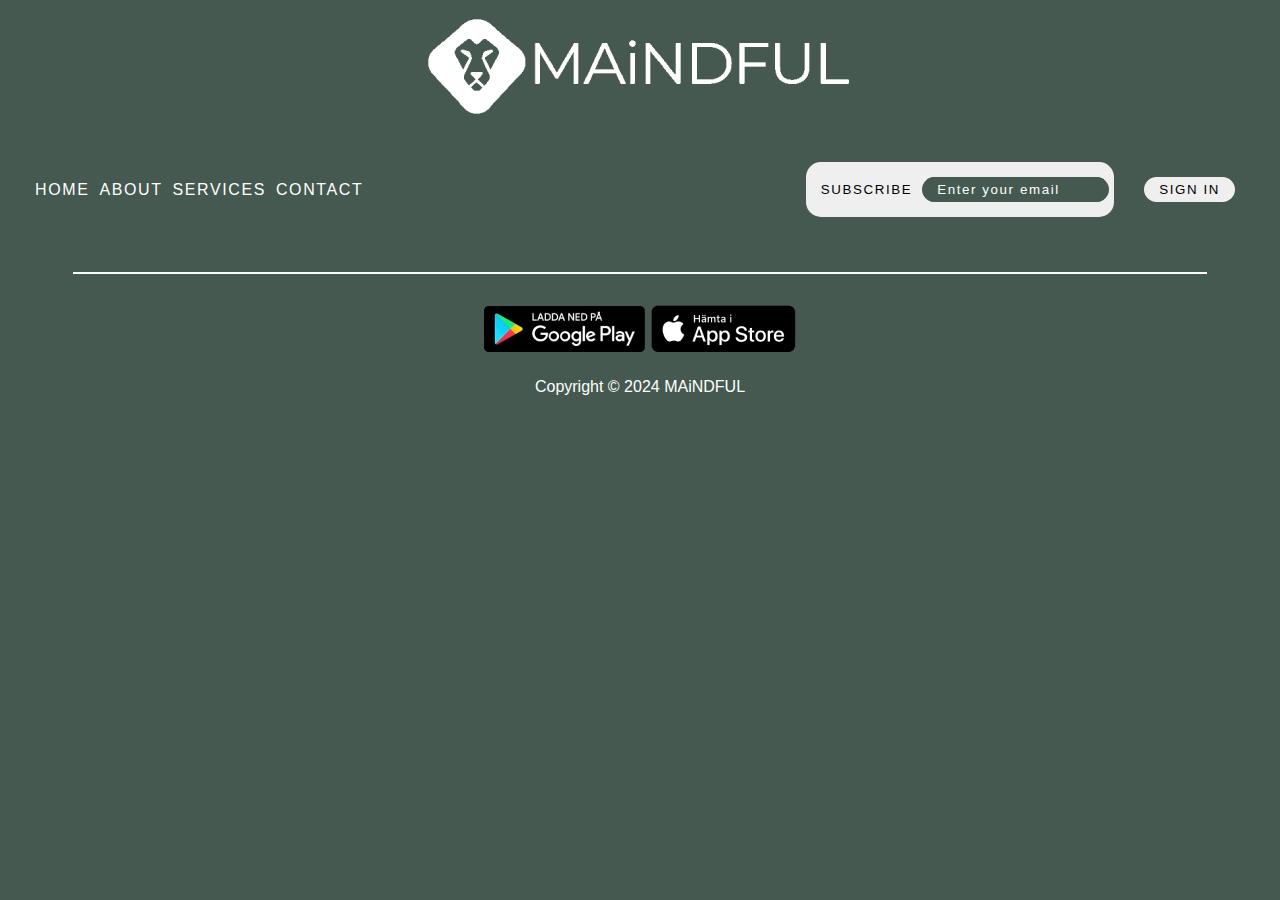
<file: footer.html>
<!DOCTYPE html>
<html lang="en">
<head>
    <meta charset="UTF-8">
    <meta name="viewport" content="width=device-width, initial-scale=1.0">
    <link rel="stylesheet" href="styles.css">
    <title>Maindful - The AI Mindfullness Coach</title>
</head>
<body class="home-page">

    <footer>
        <div class="fot-parent">

            <div class="fotlog">
                <img src="partials/media/430_px_maindful-logo.png" class="fet" alt="Maindfuls logotype">
            </div>

            <div class="fot-container">
                <div>
                    <ul class="fot-menu">
                        <li class="fot-menu-child-1"><a href="home.html">HOME</a></li>
                        <li class="fot-menu-child-2"><a href="about.html">ABOUT</a></li>
                        <li class="fot-menu-child-3"><a href="services.html">SERVICES</a></li>
                        <li class="fot-menu-child-4"><a href="contact.html">CONTACT</a></li>
                    </ul>
                </div>

                <div class="fot-btn">
                    <button class="sub-btn">SUBSCRIBE<input type="text" name="email" id="email" placeholder="Enter your email"></button>
                    <a class="sign-in" href="sign-in.html" target="_blank">
                        <button>SIGN IN</button>
                    </a>
                </div>
            </div>

            <div class="horizontal-line"></div>

            <div class="fot-end">
                <div class="store">
                    <a href="https://store.google.com/" target="_blank"><img src="partials/media/google_50px.png" alt="Google Play logo"></a>
                    <a href="https://www.apple.com/se/app-store/" target="_blank"><img src="partials/media/apple_50px.png" alt="Apple App Store logo"></a>
                </div>
                <div class="copyright">Copyright © 2024 MAiNDFUL</div>
            </div>
        </div>
    </footer>

</body>
</html>
</file>
<file: styles.css>
@charset "UTF-8";
.karla-font {
  font-family: "Karla", sans-serif;
  font-optical-sizing: auto;
  font-weight: none;
  font-style: normal;
}

.scope-one-regular {
  font-family: "Scope One", serif;
  font-weight: 400;
  font-style: normal;
}

header {
  font-family: Karla;
}
header .header-container {
  position: relative;
}
@media (width > 590px) {
  header {
    width: 100%;
    background-color: #ffffff;
    min-height: 200px;
  }
}
@media (590px > width) {
  header {
    background-color: #ffffff;
    min-height: 150px;
    max-width: 100%;
  }
}
header .logo-container {
  left: 20px;
}
@media (width > 590px) {
  header .logo-container img {
    position: absolute;
    max-width: 100%;
    height: auto;
    left: 10%;
    max-height: 120px;
    z-index: 0;
  }
}
@media (590px > width) {
  header .logo-container img {
    top: -5px;
    max-width: 80%;
    max-height: 90px;
    position: absolute;
  }
}
header .slogan {
  z-index: 10;
}
@media (590px > width) {
  header .slogan {
    position: relative;
    top: 55px;
    right: 3px;
  }
  header .slogan h2 {
    display: inline-flex;
    font-family: "Scope One";
    font-style: italic;
    text-wrap: wrap;
    text-align: right;
    font-size: clamp(16px, 4vw, 22px);
  }
}
@media (width > 590px) {
  header .slogan {
    width: 99%;
    text-align: end;
  }
  header .slogan h2 {
    position: relative;
    bottom: -65px;
    left: 0;
    font-family: "Scope One";
    padding: 0.5%;
    font-style: italic;
    text-align: right;
    font-size: clamp(25px, 2vw, 32px);
    padding: 1%;
  }
}
header .center-container {
  min-width: 100%;
  text-align: center;
  z-index: 1;
}
@media (width > 590px) {
  header .center-container {
    position: absolute;
  }
}
header .nav-container {
  background-color: #455950;
  width: 100%;
  position: relative;
}
@media (590px > width) {
  header .nav-container {
    max-height: auto;
    display: flex;
    flex-wrap: wrap;
    justify-content: space-between;
    top: 40px;
  }
  header .nav-container .navigation {
    text-transform: uppercase;
    margin-left: -5%;
  }
  header .nav-container .navigation ul {
    max-width: 100%;
    display: flexbox;
    flex-wrap: wrap;
    justify-content: space-between;
    align-items: center;
    list-style: none;
    margin: 8px;
  }
  header .nav-container .navigation li {
    display: inline-flex;
    margin-right: 10px;
  }
  header .nav-container .navigation a {
    -webkit-text-decoration: overline 1px rgba(255, 255, 255, 0.5);
            text-decoration: overline 1px rgba(255, 255, 255, 0.5);
    font-weight: 450;
    font-size: 16px;
    letter-spacing: 1px;
    color: #ffffff;
    padding: 4px 5px 4px 5px;
  }
  header .nav-container .navigation a:hover {
    color: #969696;
  }
  header .nav-container .navigation a.active {
    letter-spacing: 2px;
    -webkit-text-decoration: underline overline 1.3px rgba(255, 255, 255, 0.8);
            text-decoration: underline overline 1.3px rgba(255, 255, 255, 0.8);
    text-underline-offset: 4px;
    text-shadow: rgba(0, 0, 0, 0.6) 3px 0 4px;
  }
}
@media (width > 590px) {
  header .nav-container {
    top: 50px;
  }
  header .nav-container .navigation {
    max-height: 60px;
    display: flex;
    justify-content: center;
    text-align: center;
    align-items: center;
  }
  header .nav-container .navigation ul {
    list-style: none;
    display: flex;
    padding: 10px;
  }
  header .nav-container .navigation ul li {
    margin: 15px;
  }
  header .nav-container .navigation a {
    margin: auto;
    -webkit-text-decoration: overline 1px;
            text-decoration: overline 1px;
    font-weight: 450;
    font-size: 22px;
    letter-spacing: 2px;
    text-transform: uppercase;
    color: #ffffff;
  }
  header .nav-container .navigation a:hover {
    color: #969696;
  }
  header .nav-container .navigation a.active {
    letter-spacing: 3px;
    -webkit-text-decoration: underline overline 2px;
            text-decoration: underline overline 2px;
    text-decoration-color: rgba(255, 255, 255, 0.8);
    text-underline-offset: 7px;
    text-shadow: rgba(0, 0, 0, 0.6) 3px 0 4px;
  }
}
header .login-btn {
  position: absolute;
  text-transform: uppercase;
  color: #455950;
}
@media (590px > width) {
  header .login-btn {
    top: 5px;
    right: 5px;
    text-decoration: none;
    font-weight: 600;
    font-size: 18px;
    letter-spacing: 1px;
    border: 1px solid;
    padding: 3px;
  }
  header .login-btn:hover {
    color: #969696;
  }
}
@media (width > 590px) {
  header .login-btn {
    top: 5px;
    right: 5%;
    text-decoration: none;
    font-weight: 700;
    font-size: x-large;
    letter-spacing: 2px;
    border: 2px solid;
    padding: 3px;
    color: #455950;
  }
  header .login-btn:hover {
    color: #969696;
  }
  header .login-btn.active {
    letter-spacing: 2px;
    -webkit-text-decoration: underline 2px;
            text-decoration: underline 2px;
    text-decoration-color: rgba(255, 255, 255, 0.8);
    text-underline-offset: 7px;
    text-shadow: rgba(0, 0, 0, 0.6) 3px 0 4px;
  }
}

body.home-page {
  background-color: white;
  height: 100vh;
  width: 100%;
  margin: 0px;
  font-family: "Karla", Arial, Helvetica;
}
@media (width > 590px) {
  body.home-page {
    display: flex;
    justify-content: center;
    flex-wrap: wrap;
  }
}
body.home-page main {
  display: flex;
  justify-content: center;
  flex-wrap: wrap;
}
@media (width > 590px) {
  body.home-page main .img-desktop {
    width: 100%;
    height: 427px;
  }
}
body.home-page main .img-desktop .img-wrap img.responsive {
  max-width: 100%;
  height: 427px;
  -o-object-fit: cover;
     object-fit: cover;
}
@media (width > 590px) {
  body.home-page main .img-desktop .img-wrap img.responsive {
    width: 100%;
    height: 427px;
    -o-object-fit: cover;
       object-fit: cover;
  }
}
@media (width > 590px) {
  body.home-page main .desktop-view {
    width: 640px;
  }
}
body.home-page main .desktop-view h1 {
  color: #455950;
  margin-top: 10px;
}
body.home-page main .desktop-view .sell-text {
  margin: 0px 40px;
}
body.home-page main .desktop-view .sell-text p {
  margin: 10px 0px 0px 0px;
}
body.home-page main .desktop-view .vision-text-vip {
  border-left: 10px solid #455950;
  border-right: 10px solid #455950;
  padding: 20px 40px;
  margin: 40px;
}
body.home-page main .desktop-view .vision-text-vip q {
  color: #455950;
  font-size: larger;
  font-weight: bold;
}
body.home-page main .desktop-view .vision-text-vip p {
  text-align: end;
  color: #455950;
  font-style: italic;
  margin-top: 10px;
}
body.home-page .google-apple-store {
  display: flex;
  justify-content: center;
  gap: 10px;
}
body.home-page .google-apple-store img {
  height: 58.5px;
  margin-top: 20px;
}
body.home-page .trial {
  display: flex;
  justify-content: center;
  flex-wrap: wrap;
  margin: 10px 0px 20px 0px;
}
@media (width > 590px) {
  body.home-page .trial {
    display: flex;
    justify-content: center;
    flex-wrap: wrap;
    max-width: 640px;
    margin: 0 px 200px;
  }
}
body.home-page .trial h2 {
  color: #455950;
  text-align: center;
  margin: 20px 40px 10px 40px;
}
body.home-page .trial .cta-button {
  background: #455950;
  border: 0px;
  color: white;
  padding: 20px;
  border-radius: 8px;
  margin: 10px 40px;
  font-weight: bold;
  font-size: 16px;
}
body.home-page form {
  justify-content: center;
  margin: 40px 0px;
}
@media (width > 590px) {
  body.home-page form {
    display: flex;
    flex-direction: column;
    justify-content: center;
    flex-wrap: wrap;
    margin: 0px 200px;
    max-width: 640px;
  }
}
body.home-page .newsletter-container {
  padding: 0px 40px;
  color: #455950;
}
@media (width > 590px) {
  body.home-page .newsletter-container {
    padding: 0px;
    width: 640px;
  }
}
body.home-page .newsletter-container h2 {
  text-align: center;
  margin: 10px 0px;
}
body.home-page input[type=text], body.home-page input[type=submit] {
  width: 100%;
  padding: 20px 40px;
  margin: 10px 0;
  display: inline-block;
  box-sizing: border-box;
  border-radius: 8px;
}
body.home-page input[type=submit] {
  background-color: #455950;
  color: white;
  font-size: 16px;
  font-weight: bold;
  border: none;
  border-radius: 8px;
}
body.home-page aside {
  margin-top: 20px;
}
body.home-page aside h2 {
  color: #455950;
  text-align: center;
}
body.home-page aside .customer-reviews-container {
  display: flex;
  justify-content: center;
  flex-wrap: wrap;
  border: 2px solid #455950;
  margin: 20px 100px 40px 100px;
  border-radius: 8px;
  padding: 20px;
  gap: 20px;
}
@media (width > 590px) {
  body.home-page aside .customer-reviews-container {
    display: flex;
    justify-content: center;
    flex-wrap: wrap;
    max-width: 640px;
  }
}
body.home-page aside .customer-reviews-container img {
  width: 186px;
}
@media (width > 590px) {
  body.home-page aside .customer-reviews-container img {
    display: flex;
    justify-content: center;
    flex-wrap: wrap;
    max-width: 185px;
  }
}

body.about-page {
  background-color: white;
  height: 100vh;
  width: 100%;
  margin: 0px;
  font-family: "Karla", Helvetica, sans-serif;
}
@media (width > 590px) {
  body.about-page {
    display: flex;
    justify-content: center;
    flex-wrap: wrap;
  }
}
body.about-page main {
  display: flex;
  justify-content: center;
  flex-wrap: wrap;
}
@media (width > 590px) {
  body.about-page main .img-wrap {
    display: flex;
    justify-content: center;
    width: 640px;
    height: auto;
  }
}
body.about-page main .img-wrap img {
  max-width: 100%;
  height: 287px;
  -o-object-fit: cover;
     object-fit: cover;
}
@media (width > 590px) {
  body.about-page main .img-wrap img {
    width: 640px;
    height: auto;
  }
}
body.about-page main .about-text {
  display: flex;
  flex-wrap: wrap;
  padding: 10px 40px 40px 40px;
}
body.about-page main .about-text h1 {
  color: #455950;
  margin-top: 10px;
}
body.about-page main .about-text h2 {
  color: #455950;
  margin: 10px 0px 0px 0px;
}
body.about-page main .about-text h3 {
  color: #455950;
  margin: 10px 0px 0px 0px;
}
body.about-page main .about-text p {
  margin-top: 10px;
}
@media (width > 590px) {
  body.about-page main {
    display: flex;
    justify-content: center;
    flex-wrap: wrap;
    max-width: 640px;
  }
}
body.about-page .staff-container {
  display: flex;
  justify-content: center;
  flex-wrap: wrap;
  background: #455950;
  padding: 0px 0px 0px 0px;
  gap: 20px;
}
@media (width > 590px) {
  body.about-page .staff-container {
    display: flex;
    align-items: center;
    min-width: 100%;
  }
}
body.about-page .staff-container .staff-h2 {
  display: flex;
  flex-direction: column;
}
body.about-page .staff-container h2 {
  color: white;
}
body.about-page .staff-container .staff {
  display: flex;
  justify-content: center;
  flex-wrap: wrap;
  width: 100%;
  gap: 20px;
}
@media (width > 590px) {
  body.about-page .staff-container .staff {
    display: flex;
    flex-wrap: wrap;
    margin: 0px 260px;
  }
}
body.about-page .staff-container .staff .staff-one, body.about-page .staff-container .staff .staff-two, body.about-page .staff-container .staff .staff-three, body.about-page .staff-container .staff .staff-four, body.about-page .staff-container .staff .staff-five, body.about-page .staff-container .staff .staff-six {
  background: white;
  padding: 10px;
  width: 200px;
  height: auto;
}
body.about-page .staff-container .staff .staff-one img, body.about-page .staff-container .staff .staff-two img, body.about-page .staff-container .staff .staff-three img, body.about-page .staff-container .staff .staff-four img, body.about-page .staff-container .staff .staff-five img, body.about-page .staff-container .staff .staff-six img {
  width: 200px;
  height: 200px;
}
body.about-page .staff-container .staff .staff-one h3, body.about-page .staff-container .staff .staff-one h4, body.about-page .staff-container .staff .staff-two h3, body.about-page .staff-container .staff .staff-two h4, body.about-page .staff-container .staff .staff-three h3, body.about-page .staff-container .staff .staff-three h4, body.about-page .staff-container .staff .staff-four h3, body.about-page .staff-container .staff .staff-four h4, body.about-page .staff-container .staff .staff-five h3, body.about-page .staff-container .staff .staff-five h4, body.about-page .staff-container .staff .staff-six h3, body.about-page .staff-container .staff .staff-six h4 {
  margin-top: 10px;
  color: #455950;
}
body.about-page .staff-container .staff .staff-one p, body.about-page .staff-container .staff .staff-two p, body.about-page .staff-container .staff .staff-three p, body.about-page .staff-container .staff .staff-four p, body.about-page .staff-container .staff .staff-five p, body.about-page .staff-container .staff .staff-six p {
  margin-top: 10px;
  color: black;
}

body.services-page {
  background-color: white;
  height: 100vh;
  width: 100%;
  margin: 0px;
  font-family: "Karla", Helvetica, sans-serif;
  /* content-wrap - Kanske ej behövs*/
}
body.services-page .content-wrap {
  display: flex;
  flex-direction: column;
  flex-wrap: wrap;
  justify-content: center;
  align-items: center;
  /* .service-wrap */
}
@media desktop {
  body.services-page .content-wrap { /* BYT till i projektarbetet : @include desktop { */
    display: flex;
    justify-content: center;
    flex-wrap: wrap;
    /* Lägg in det som ska gälla desktop är: */
  }
}
body.services-page .content-wrap main {
  display: flex;
  justify-content: center;
  flex-wrap: wrap;
}
body.services-page .content-wrap main .service-wrap {
  display: flex;
  flex-direction: column;
  justify-content: center;
  align-items: center;
  padding: 40px;
  /*.pricing-plan{
  display: flex;
  flex-direction: column;
  justify-content: center;
  align-items: center; */
}
body.services-page .content-wrap main .service-wrap .free-trial {
  display: flex;
  justify-content: center;
}
body.services-page .content-wrap main .service-wrap .free-trial .button {
  background-color: #455950;
  border: 3px solid #455950;
  color: white;
  padding: 12px 28px;
  text-align: center; /* kanske kan ta bort */
  text-decoration: none; /* kanske kan ta bort */
  display: inline-block; /* kanske kan ta bort */
  font-size: 14px; /* kanske kan ta bort */
  font-weight: bold;
  margin: 10px 0; /* kanske kan ta bort */
  transition-duration: 0.4s;
  cursor: pointer;
  border-radius: 12px;
  margin-bottom: 40px; /* kanske kan ta bort */
  margin-top: 10px;
}
body.services-page .content-wrap main .service-wrap .free-trial .button:hover {
  background-color: white;
  color: #455950;
}
body.services-page .content-wrap main .service-wrap h1, body.services-page .content-wrap main .service-wrap h2, body.services-page .content-wrap main .service-wrap h3 { /* fixa media  minska med rem (em) */
  display: flex;
  justify-content: center;
  color: #455950; /* color: $primary-green; */
  margin: 10px;
}
body.services-page .content-wrap main .service-wrap h4 {
  color: black;
}
body.services-page .content-wrap main .service-wrap p { /* fixa media */
  display: flex;
  text-align: center;
  margin-left: 18px;
  padding-bottom: 30px;
  padding: 25px;
  /* padding-left: 5px; */
  /* fixa media */
  /* .li{   
      display: flex;
      align-items: center ;
      /* color:black  }
      bara för att slippa kommenter aut hela .li */
}
body.services-page .content-wrap main .service-wrap .add-notes, body.services-page .content-wrap main .service-wrap p {
  display: flex;
  flex-direction: column;
  justify-content: center;
  padding: 0;
  margin: 0;
  max-width: 900px;
}
body.services-page .content-wrap main .service-wrap .add-notes li, body.services-page .content-wrap main .service-wrap p li {
  margin: 0;
}

/* main */
/* } @media/@includ om jag vill ha med allt över */
/* body */
body.contact-page {
  background-color: white;
  height: 100vh;
  width: 100%;
  margin: 0px;
  font-family: "Karla", Arial, Helvetica;
}
@media (width > 590px) {
  body.contact-page main {
    max-width: 640px;
    margin: auto;
  }
}
body.contact-page main form {
  display: flex;
  flex-direction: column;
  justify-content: center;
  flex-wrap: wrap;
}
body.contact-page main form input {
  font-family: monospace;
}
body.contact-page main form .login-container {
  display: flex;
  flex-direction: column;
  justify-content: center;
  flex-wrap: wrap;
  border-color: #455950;
  padding: 80px 40px;
  gap: 10px;
}
body.contact-page main form .login-container h1 {
  color: #455950;
  margin-bottom: 10px;
}
body.contact-page main form .login-container label {
  color: #455950;
  font-weight: bold;
  font-size: 20px;
}
body.contact-page main form .login-container .username-password {
  border-radius: 8px;
  padding: 15px;
  gap: 10px;
}
body.contact-page main form .login-container button {
  color: white;
  background: #455950;
  font-size: 16px;
  font-weight: bold;
  margin: 20px 0px;
  padding: 20px;
  border-radius: 8px;
}
body.contact-page main form .login-container .checkbox {
  color: black;
  font-size: medium;
  text-align: center;
}
body.contact-page main form .login-container .forgot-password {
  margin-top: 10px;
}
body.contact-page main form .login-container .forgot-password p {
  font-size: medium;
  text-align: center;
}

body.reviews-page {
  background-color: white;
  height: 100vh;
  width: 100%;
  margin: 0px;
  font-family: "Karla", Arial, Helvetica;
}
body.reviews-page .reviews-container {
  display: flex;
  justify-content: center;
  flex-wrap: wrap;
  padding: 40px;
  gap: 20px;
}
@media (width > 590px) {
  body.reviews-page .reviews-container {
    display: flex;
    justify-content: center;
    width: 640px;
    margin: auto;
  }
}
body.reviews-page .reviews-container .h1-wrap {
  display: flex;
  justify-content: flex-start;
}
body.reviews-page .reviews-container .h1-wrap h1 {
  color: #455950;
  text-align: center;
  margin: 0px;
}
body.reviews-page .reviews-container h2 {
  color: white;
  margin-bottom: 10px;
}
body.reviews-page .reviews-container .stars {
  color: rgb(210, 185, 0);
}
body.reviews-page .reviews-container .review-one, body.reviews-page .reviews-container .review-two, body.reviews-page .reviews-container .review-three, body.reviews-page .reviews-container .review-four, body.reviews-page .reviews-container .review-five {
  background: #455950;
  color: white;
  border-radius: 8px;
  padding: 20px;
}
body.reviews-page aside h2 {
  color: #455950;
  text-align: center;
  margin: 0px 0px 10px 0px;
}
body.reviews-page aside .customer-reviews-container {
  display: flex;
  justify-content: center;
  flex-wrap: wrap;
  border: 2px solid #455950;
  margin: 20px 100px 40px 100px;
  border-radius: 8px;
  padding: 20px;
  gap: 20px;
}
@media (width > 590px) {
  body.reviews-page aside .customer-reviews-container {
    display: flex;
    justify-content: center;
    flex-wrap: wrap;
    max-width: 640px;
    margin: auto;
  }
}
body.reviews-page aside .customer-reviews-container img {
  width: 186px;
}
@media (width > 590px) {
  body.reviews-page aside .customer-reviews-container img {
    display: flex;
    justify-content: center;
    flex-wrap: wrap;
    max-width: 185px;
  }
}

body.sign-in-page {
  background-color: white;
  height: 100vh;
  width: 100%;
  margin: 0px;
  font-family: "Karla", Arial, Helvetica;
}
@media (width > 590px) {
  body.sign-in-page main {
    max-width: 640px;
    margin: auto;
  }
}
body.sign-in-page main form {
  display: flex;
  flex-direction: column;
  justify-content: center;
  flex-wrap: wrap;
}
body.sign-in-page main form .login-container {
  display: flex;
  flex-direction: column;
  justify-content: center;
  flex-wrap: wrap;
  border-color: #455950;
  padding: 80px 40px;
  gap: 10px;
}
body.sign-in-page main form .login-container h1 {
  color: #455950;
  margin-bottom: 10px;
}
body.sign-in-page main form .login-container label {
  color: #455950;
  font-weight: bold;
  font-size: 20px;
}
body.sign-in-page main form .login-container .username-password {
  border-radius: 8px;
  padding: 20px;
  gap: 10px;
}
body.sign-in-page main form .login-container button {
  color: white;
  background: #455950;
  font-size: 16px;
  font-weight: bold;
  margin: 20px 0px;
  padding: 20px;
  border-radius: 8px;
}
body.sign-in-page main form .login-container .checkbox {
  color: black;
  font-size: medium;
  text-align: center;
}
body.sign-in-page main form .login-container .forgot-password {
  margin-top: 10px;
}
body.sign-in-page main form .login-container .forgot-password p {
  font-size: medium;
  text-align: center;
}

footer {
  background-color: #455950;
  color: white;
  width: 100%;
  /* padding: 10px; */
  font-family: "Karla", Helvetica, sans-serif;
}

.fot-parent {
  display: flex;
  flex-direction: column;
  align-items: center;
  padding: 10px;
}
.fot-parent .fot-container {
  display: flex;
  flex-direction: column;
  align-items: center;
  width: 100%;
}
@media (min-width: 590px) {
  .fot-parent .fot-container {
    flex-direction: row;
    justify-content: space-between;
  }
}
.fot-parent .fot-container .fot-menu {
  display: flex;
  flex-direction: column;
  align-items: center;
  padding: 15px;
  margin: 5px;
  list-style: none;
  line-height: 1.5;
  letter-spacing: 0.1rem;
}
@media (min-width: 890px) {
  .fot-parent .fot-container .fot-menu {
    flex-direction: row;
    justify-content: flex-start;
  }
}
.fot-parent .fot-container .fot-menu a {
  color: white;
  text-decoration: none;
  width: 100%;
  padding: 5px;
  transition: background-color 0.3s ease;
}
.fot-parent .fot-container .fot-menu a:hover {
  background-color: transparent 255, 255, 255, 0.2;
  border: 2px solid rgb(222, 238, 234);
  border-radius: 9px;
  padding: 4px;
}
.fot-parent .fot-container .fot-btn {
  color: #455950;
  display: flex;
  flex-direction: column;
  align-items: center;
  padding: 10px;
  margin: 10px;
}
.fot-parent .fot-container .fot-btn .sub-btn {
  padding-top: 5px;
  padding-bottom: 5px;
  padding-left: 15px;
  padding-right: 5px;
}
.fot-parent .fot-container .fot-btn button {
  width: auto;
  border-radius: 15px;
  padding-top: 5px;
  padding-bottom: 5px;
  padding-left: 15px;
  padding-right: 15px;
  margin: 15px;
  letter-spacing: 0.1rem;
  outline: none;
  border: none;
}
.fot-parent .fot-container .fot-btn input::-moz-placeholder {
  background-color: #455950;
  color: #ffffff;
  padding: 10px;
  letter-spacing: 0.1rem;
}
.fot-parent .fot-container .fot-btn input::placeholder {
  background-color: #455950;
  color: #ffffff;
  padding: 10px;
  letter-spacing: 0.1rem;
}
.fot-parent .fot-container .fot-btn input {
  background-color: #455950;
  width: auto;
  border-radius: 15px;
  margin-inline-start: 10px;
  padding: 5px;
  outline: white;
  border: white;
}
@media (min-width: 590px) {
  .fot-parent .fot-container .fot-btn {
    flex-direction: row;
    justify-content: flex-end;
  }
}
.fot-parent .horizontal-line {
  width: 90%;
  height: 2px;
  background-color: white;
  margin: 20px 0;
}
.fot-parent .fot-end {
  display: flex;
  flex-direction: column;
  align-items: center;
}
.fot-parent .store {
  margin-top: 10px;
}
.fot-parent .copyright {
  color: white;
  width: 100%;
  margin-top: 20px;
  margin-bottom: 15px;
  text-align: center;
}
.fot-parent .fotlog img {
  content: url("correct.png");
}
@media (max-width: 465px) {
  .fot-parent .fotlog img {
    content: url("partials/media/square_maindful-logo.png");
  }
}/*# sourceMappingURL=styles.css.map */
</file>
